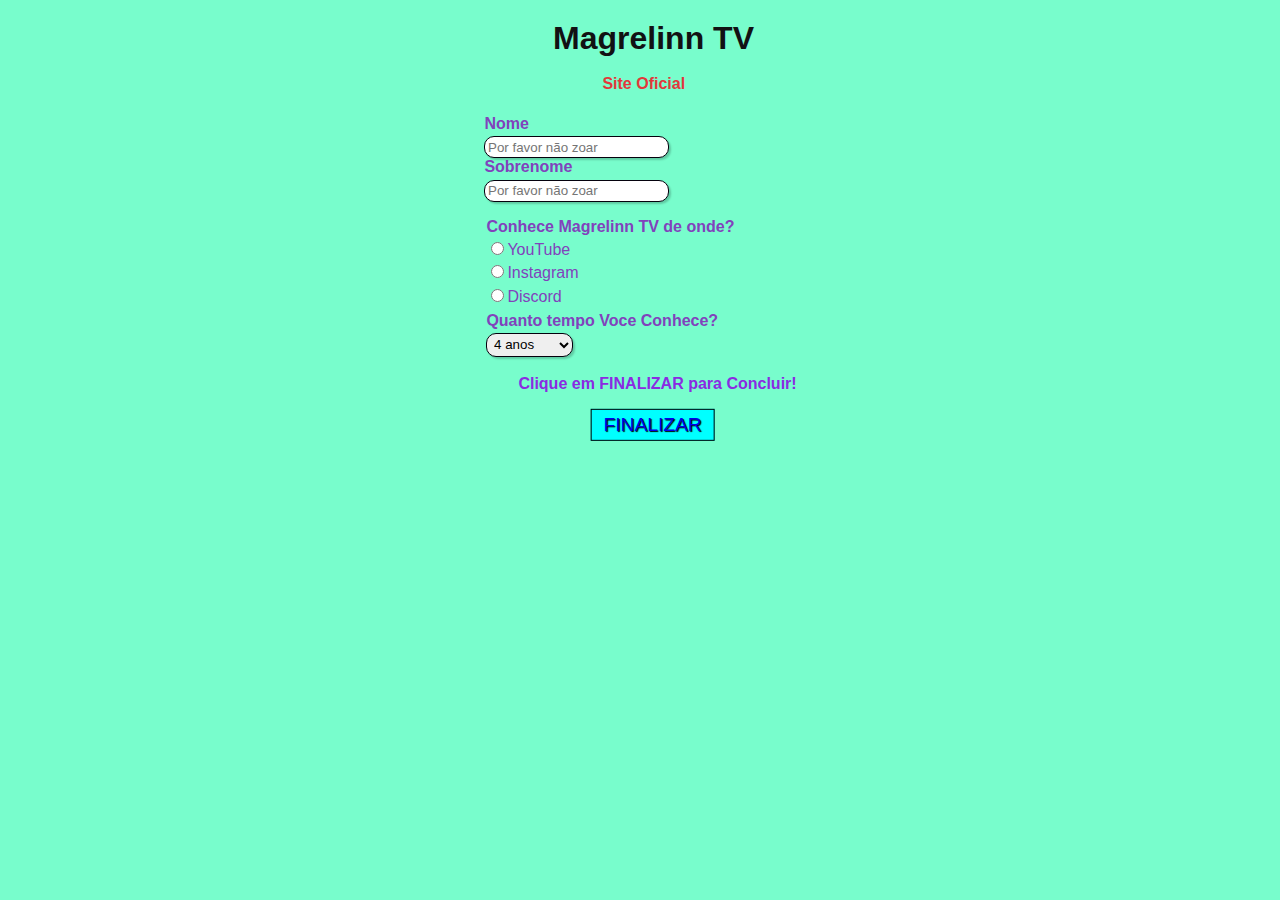
<file: index.html>
<!DOCTYPE html>
<html lang="en">
<head>
  <meta charset="UTF-8">
  <link rel="stylesheet" type="text/css" href="./form.css" midea="screen">
  <meta http-equiv="X-UA-Compatible" content="IE=edge">
  <meta name="viewport" content="width=device-width, initial-scale=1.0">
  <title>Magrelinn TV</title>
</head>
  <body>
      <div>
          <h1 id="titulo"><strong>Magrelinn TV</strong></h1>
          <p id="subtitulo"><strong>Site Oficial</strong></p>
      </div>

      <form>
         <fieldset class="grupo">
            <div class="campo">
              <label for="name"><strong>Nome</strong></label>
              <input type="text" name="nome"  placeholder="Por favor não zoar" required/>
            </div>

            <div class="campo"> 
              <label for="sobrenome"><strong>Sobrenome</strong></label>
              <input type="text" name="sobrenome"  placeholder="Por favor não zoar" required/>
            </div>
         </fieldset>

            <div class="campo">
              <label><strong>Conhece Magrelinn TV de onde?</strong></label>
              <label>
                <input type="radio" name="siteweb" value="YouTube" >YouTube
              </label>

              <label>
                <input type="radio" name="siteweb" value="Instagram" >Instagram
              </label>

              <label>
                <input type="radio" name="siteweb" value="Discord" >Discord
              </label>
            </div>

         <div class="campo">
            <label for="tempo"><strong>Quanto tempo Voce Conhece?</strong></label>
              <select id="tempo">
                <option select disabled value="">Selecione</option>
                <option>4 anos</option>
                <option>3 anos</option>
                <option>2 anos</option>
                <option>1 ano</option>
                <option>esse ano</option>
              </select>
         </div>
                   <br>

         <div class="final" ><strong>Clique em FINALIZAR para Concluir!</strong></div>
         
           <div>
             <a class="finalizar" href="./aviso.html" disabled>FINALIZAR</a>
           </div>
    </form>
  </body>
</html>
</file>
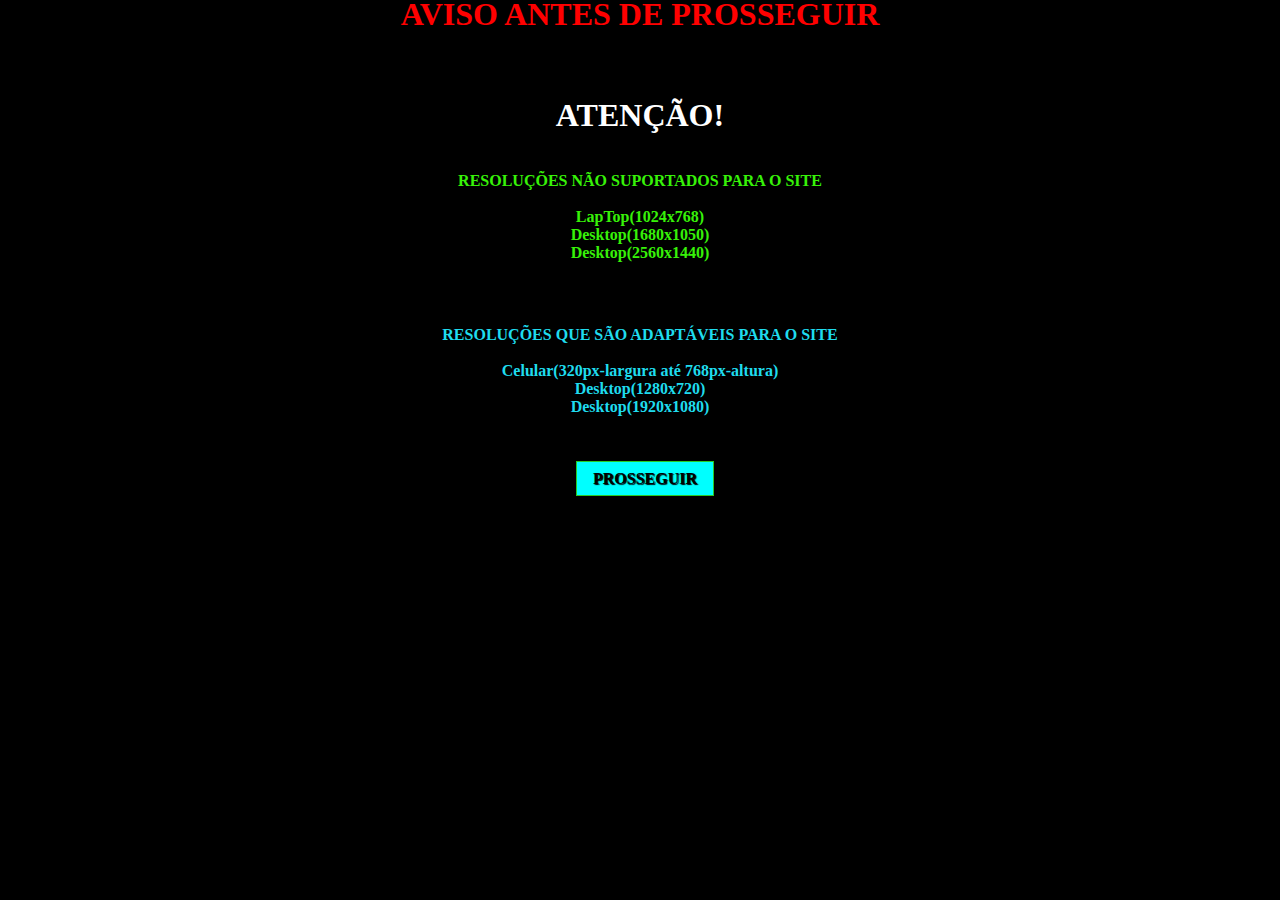
<file: aviso.html>
<!DOCTYPE html>
<html lang="en">
<head>
  <link rel="stylesheet" type="text/css" href="./aviso.css" midea="screen">
  <meta charset="UTF-8">
  <meta http-equiv="X-UA-Compatible" content="IE=edge">
  <meta name="viewport" content="width=device-width, initial-scale=1.0">
  <title>AVISOS</title>
</head>
<body>
  <h1 class="avisos"><strong>AVISO ANTES DE PROSSEGUIR</strong></h1>

  <div class="aviso"><h1><strong>ATENÇÃO!</h1></strong></div>

  <div class="recados">
      <label><strong>RESOLUÇÕES NÃO SUPORTADOS PARA O SITE</strong></label><br><br>
      <label><strong>LapTop(1024x768)</strong></label><br>
      <label><strong>Desktop(1680x1050)</strong></label><br>
      <label><strong>Desktop(2560x1440)</strong></label><br>
    </div>

  <div class="recados2">
      <label><strong>RESOLUÇÕES QUE SÃO ADAPTÁVEIS PARA O SITE</strong></label><br><br>
      <label><strong>Celular(320px-largura até 768px-altura)</strong></label><br>
      <label><strong>Desktop(1280x720)</strong></label><br>
      <label><strong>Desktop(1920x1080)</strong></label><br>
    </div>
        <br><br><br>
    <a class="prosseguir" href="./site.html"><strong>PROSSEGUIR</strong></a>
</body>
</html>
</file>
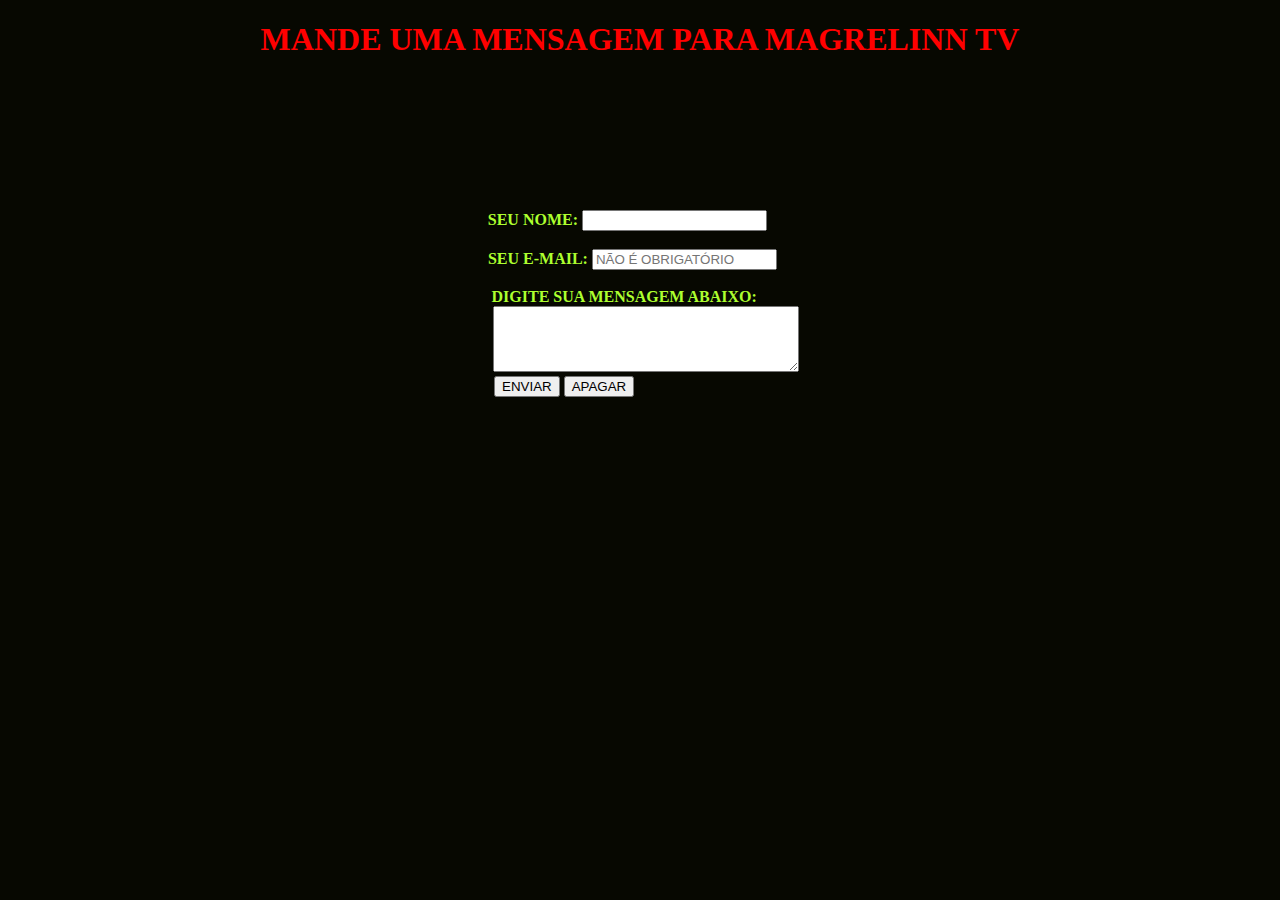
<file: cntt.html>
<!DOCTYPE html>
<html lang="en">
<head>
  <meta charset="UTF-8">
  <link rel="stylesheet" type="text/css" href="./cntt.css" midea="screen">
  <meta http-equiv="X-UA-Compatible" content="IE=edge">
  <meta name="viewport" content="width=device-width, initial-scale=1.0">
  <title>Contato</title>
</head>
<body>
   <div class="title"><h1><strong>MANDE UMA MENSAGEM PARA MAGRELINN TV</h1></strong></div>

   <form action="mailto:suport.pedrodev@gmail.com" method="POST" enctype="text/plain">
      <div><strong class="nome">SEU NOME:</strong>
             <input name="nome" type="text" required/><br><br>

              <strong class="email">SEU E-MAIL:</strong>
               <input name="gmail" type="text"  placeholder="NÃO É OBRIGATÓRIO"><br><br>
              
               <strong class="mensagem">DIGITE SUA MENSAGEM ABAIXO:</strong><br>
               <textarea class="area" name="mensagem" rows=4 required></textarea><br>
               <input class="men1" type="submit" value="ENVIAR"/>
               <input class="men2" type="reset" value="APAGAR"/>
         </div>
     </form>
</body>
</html>
</file>
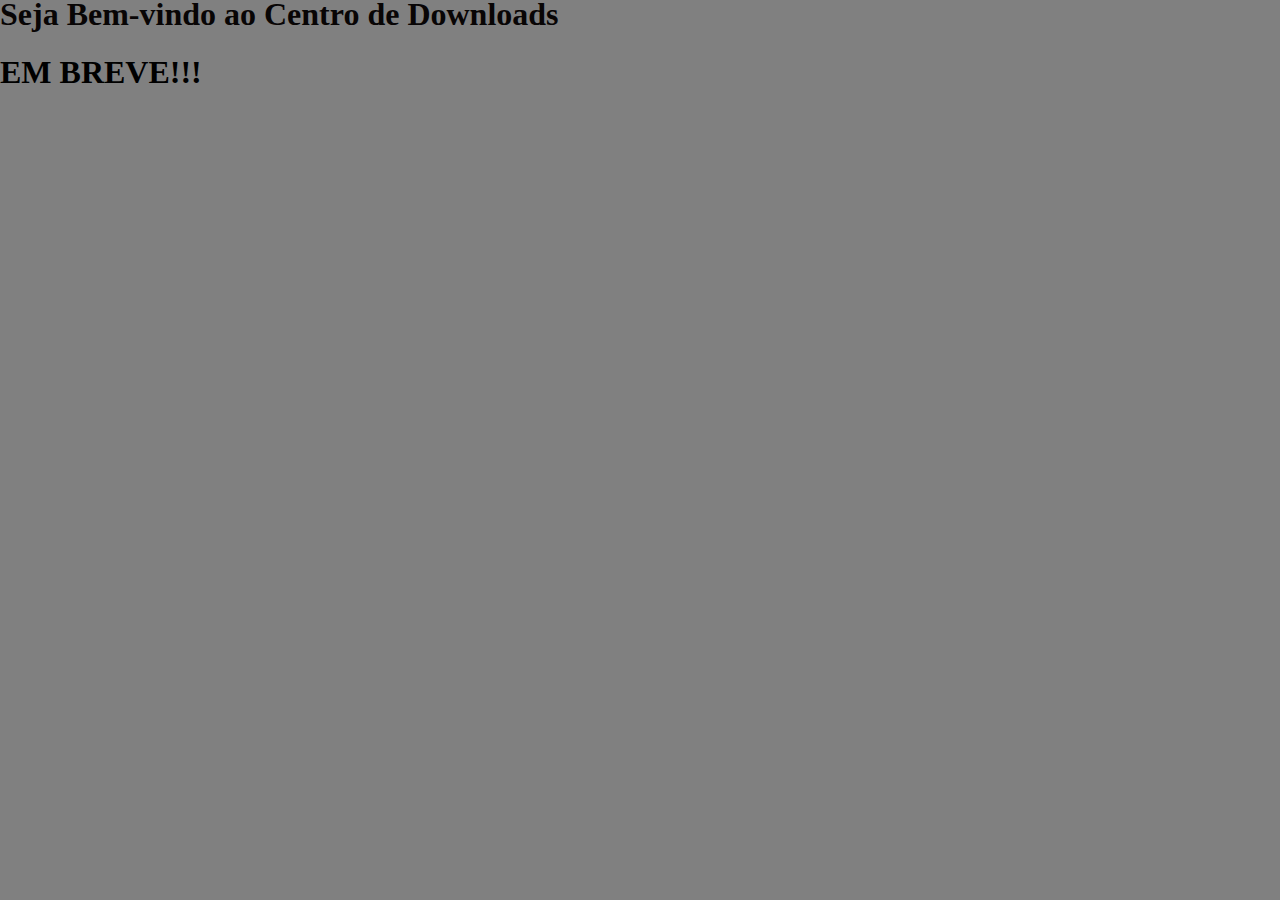
<file: dowload.html>
<!DOCTYPE html>
<html lang="en">
<head>
  <meta charset="UTF-8">
  <link rel="stylesheet" type="text/css" href="download.css" midea="screen">
  <meta http-equiv="X-UA-Compatible" content="IE=edge">
  <meta name="viewport" content="width=device-width, initial-scale=1.0">
  <title>Download</title>
</head>
<body>
  <div class="download"><h1><strong>Seja Bem-vindo ao Centro de Downloads</strong></h1></div>

  <div class="em-breve"><strong><h1>EM BREVE!!!</h1></strong></div>
</body>
</html>
</file>
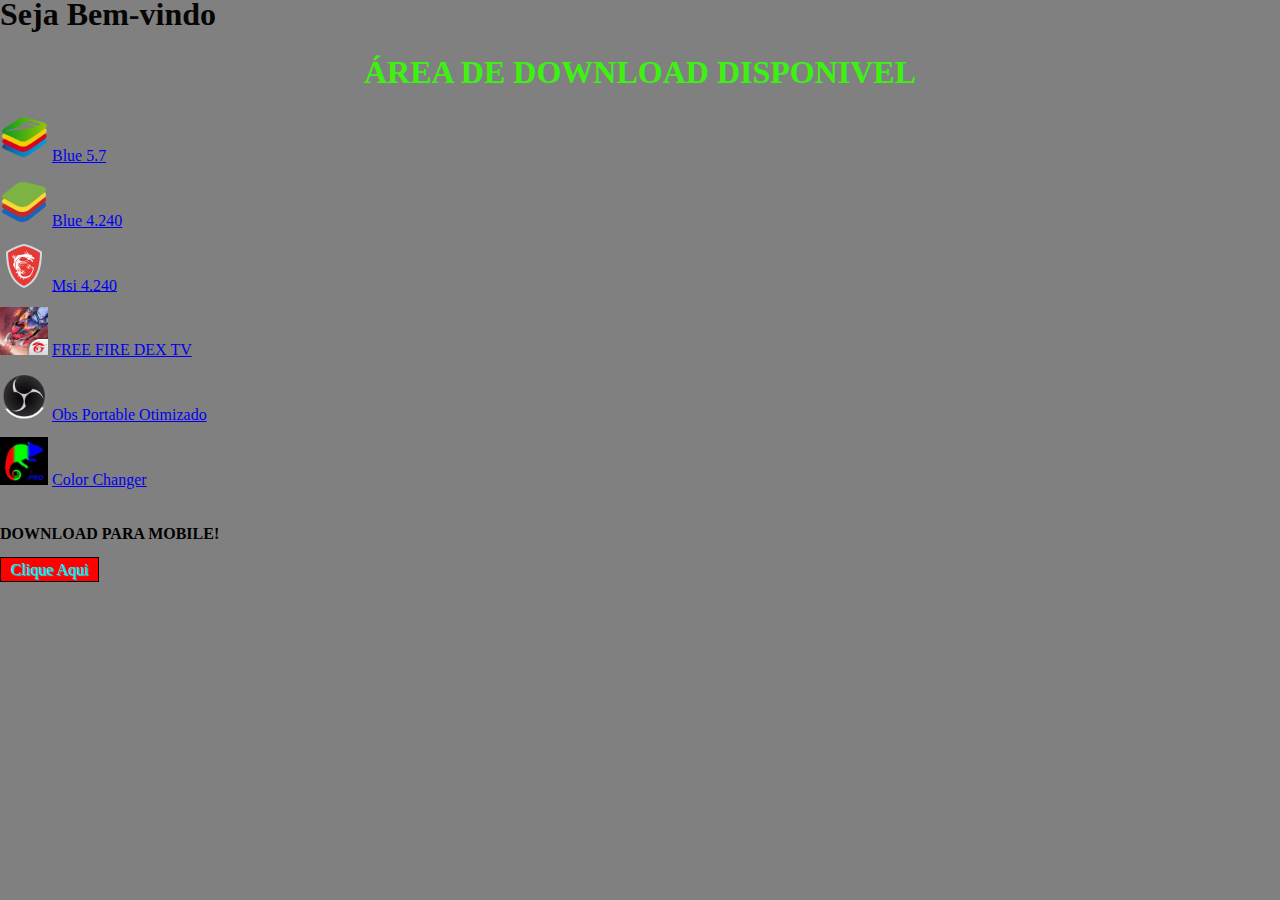
<file: download.html>
<!DOCTYPE html>
<html lang="en">
<head>
  <meta charset="UTF-8">
  <link rel="stylesheet" type="text/css" href="./download.css" midea="screen">
  <meta http-equiv="X-UA-Compatible" content="IE=edge">
  <meta name="viewport" content="width=device-width, initial-scale=1.0">
  <title>Download</title>
</head>
<body>
  <div class="download"><h1><strong>Seja Bem-vindo</strong></h1></div>

  <div class="aberto"><strong><h1> ÁREA DE DOWNLOAD DISPONIVEL</h1></strong></div>


  <img src="blue5.png" width="48px">
  <a href="https://www.mediafire.com/file/pmbc3wm6bz18aud/BlueStacksInstaller_5.7.121.1001_native_d1532c32ce6319e1a499955925c103f6_0.exe/file" target="_black">Blue 5.7</a>
  </img><br>

  <img class="blue" src="blue.png">
  <a href="https://www.mediafire.com/file/rkxiqbn3t95kp0a/bluestacks-app-player-4-240-0-1075.exe/file" target="_black1">Blue 4.240</a>
  </img><br>

  <img class="msi" src="msi.png">
  <a  href="https://www.mediafire.com/file/a28j0o1kvnreloy/MSI_APP_Player.rar/file" target="_black2">Msi 4.240</a>
  </img><br>

  <img class="ff" src="ff.jfif" width="48px">
  <a  href="https://www.mediafire.com/file/d9hzjvjvufq8wem/FreeFire_global_dex.apk/file" target="_black3">FREE FIRE DEX TV</a>
  </img><br>

  <img class="obs" src="obs.png" width="48px">
  <a  href="https://www.mediafire.com/file/lvacfw7is68tgml/OBS_LITE.rar/file" target="_black4">Obs Portable Otimizado</a>
  </img><br>

  <img class="color" src="color changer.jfif" width="48px">
  <a href="https://www.mediafire.com/file/valanzllloyi9yt/Color_Changer_Free_root_v1.20_apkpure.com.apk/file" target="_black5">Color Changer</a>
  </img><br><br><br>

  <strong>DOWNLOAD PARA MOBILE!</strong><br><br>
  <a class="mobile" href="./mobile.html">Clique Aqui</a>

</body>
</html>
</file>
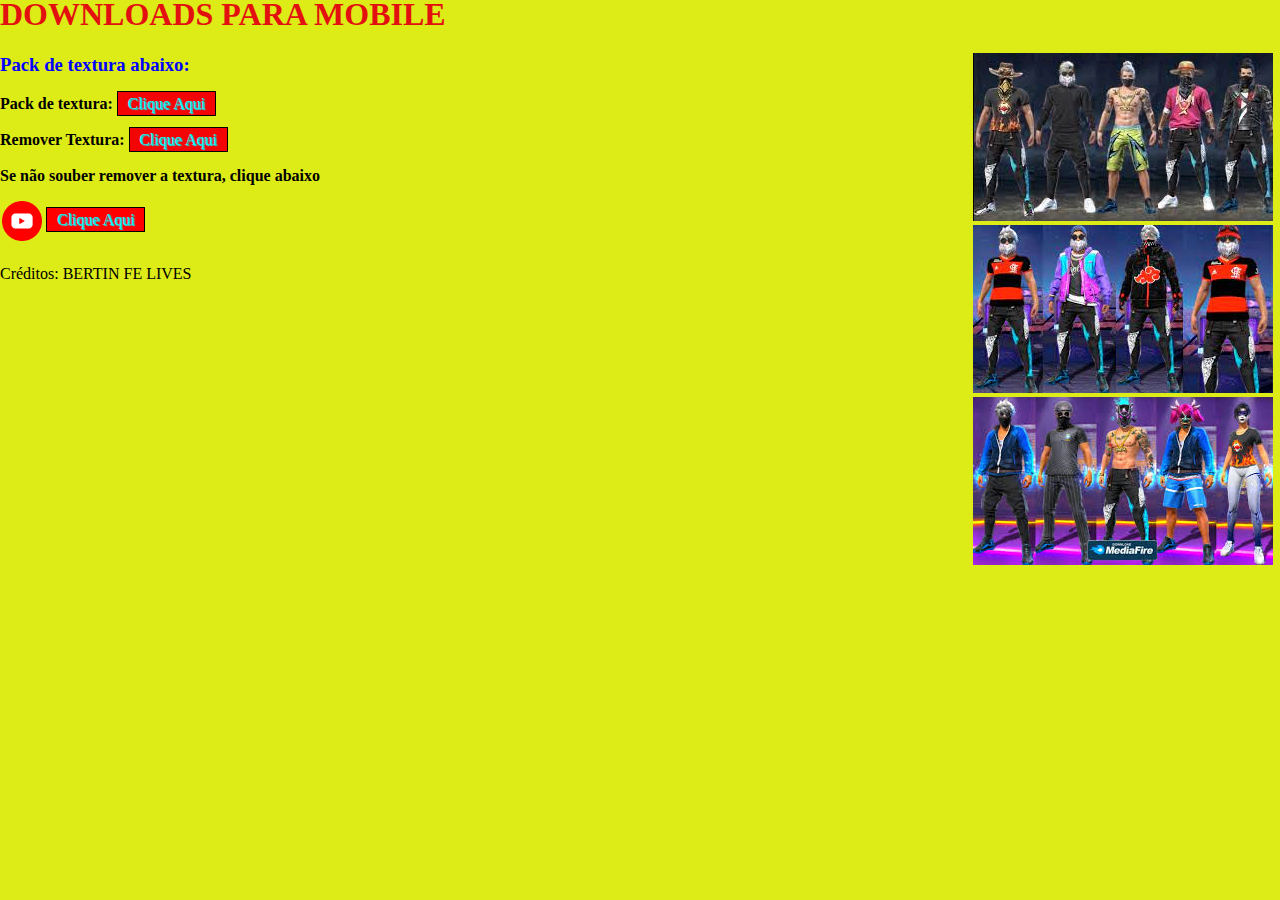
<file: mobile.html>
<!DOCTYPE html>
<html lang="en">
<head>
  <meta charset="UTF-8">
  <link rel="stylesheet" type="text/css" href="./mobile.css" midea="screen">
  <meta http-equiv="X-UA-Compatible" content="IE=edge">
  <meta name="viewport" content="width=device-width, initial-scale=1.0">
  <title>Downloads P/ Mobile</title>
</head>
<body>
   <h1 class="titulo"><strong>DOWNLOADS PARA MOBILE</strong></h1>

   <h3 class="pack">Pack de textura abaixo:</h3>

   
    
     <strong>Pack de textura:</strong>
     <a class="txt" href="https://www.mediafire.com/file/de7mfyemwlisrss/O_MELHOR_DA_ATUALIZACAO2%25F0%259F%25A5%25B6%25F0%259F%25A4%259F.zip/file" target="_black">Clique Aqui</a><br><br>
     <strong>Remover Textura:</strong>
     <a class="rmv-txt" href="https://www.mediafire.com/file/wdew0wykhba4rr8/REMOVER_TXT.zip/file" target="_black1">Clique Aqui</a><br><br>
     <strong>Se não souber remover a textura, clique abaixo</strong><br>
     

     <img class="img-youtube" src="youtube.png" width="40px"><a class="youtube" href="https://www.youtube.com/watch?v=K6Sf01N1jkE" target="_black2">Clique Aqui</a><br><br><br>

     Créditos: BERTIN FE LIVES
     <div class="image">
      <img src="textura1.png"><br>
      <img src="textura2.png"><br>
      <img src="textura3.png">
     </div>

     
     
</body>
</html>
</file>
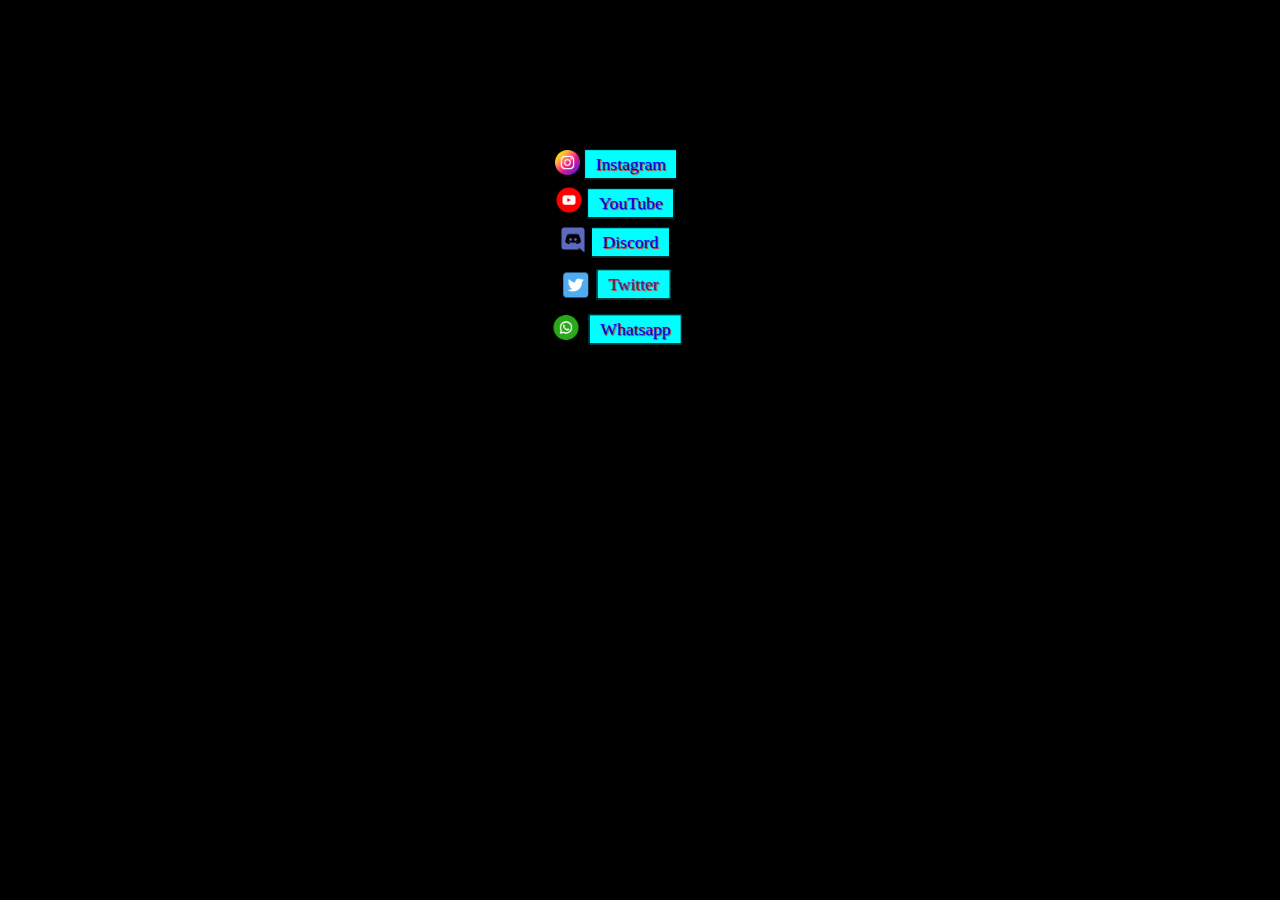
<file: rede.html>
<!DOCTYPE html>
<html lang="en">
<head>
  <meta charset="UTF-8">
  <meta http-equiv="X-UA-Compatible" content="IE=edge">
  <meta name="viewport" content="width=device-width, initial-scale=1.0">
  <link rel="stylesheet" type="text/css" href="./rede.css" midea="screen">
  <title>Redes-Sociais</title>
</head>
<body>
  
  <img class="insta" src="instagram.png" width="25px"> 
  <img class="you" src="youtube.png" width="25px">
  <img class="dis" src="discordia.png" width="25px">
  <img class="twit" src="twitter.png" width="25px">
  <img class="whats" src="whatsapp.png" width="25px"> 

  <div class="links">
    <a class="Instagram" href="https://www.instagram.com/magrelinnyt/" target="_black">Instagram</a>
    <a class="YouTube" href="https://www.youtube.com/channel/UC12v8smiz0jHovJFFiz3_GQ/videos" target="_black1">YouTube</a>
    <a class="Discord" href="https://discord.gg/agqHDNK3" target="_black2">Discord</a>
    <a class="whatsapp" href="https://chat.whatsapp.com/BeRvCEYVed2LcPyaZ6NH4m" target="_black3">Whatsapp</a>
    <a class="Twitter" href="" target="_black4">Twitter</a>
  </div>
</body>
</html>
</file>
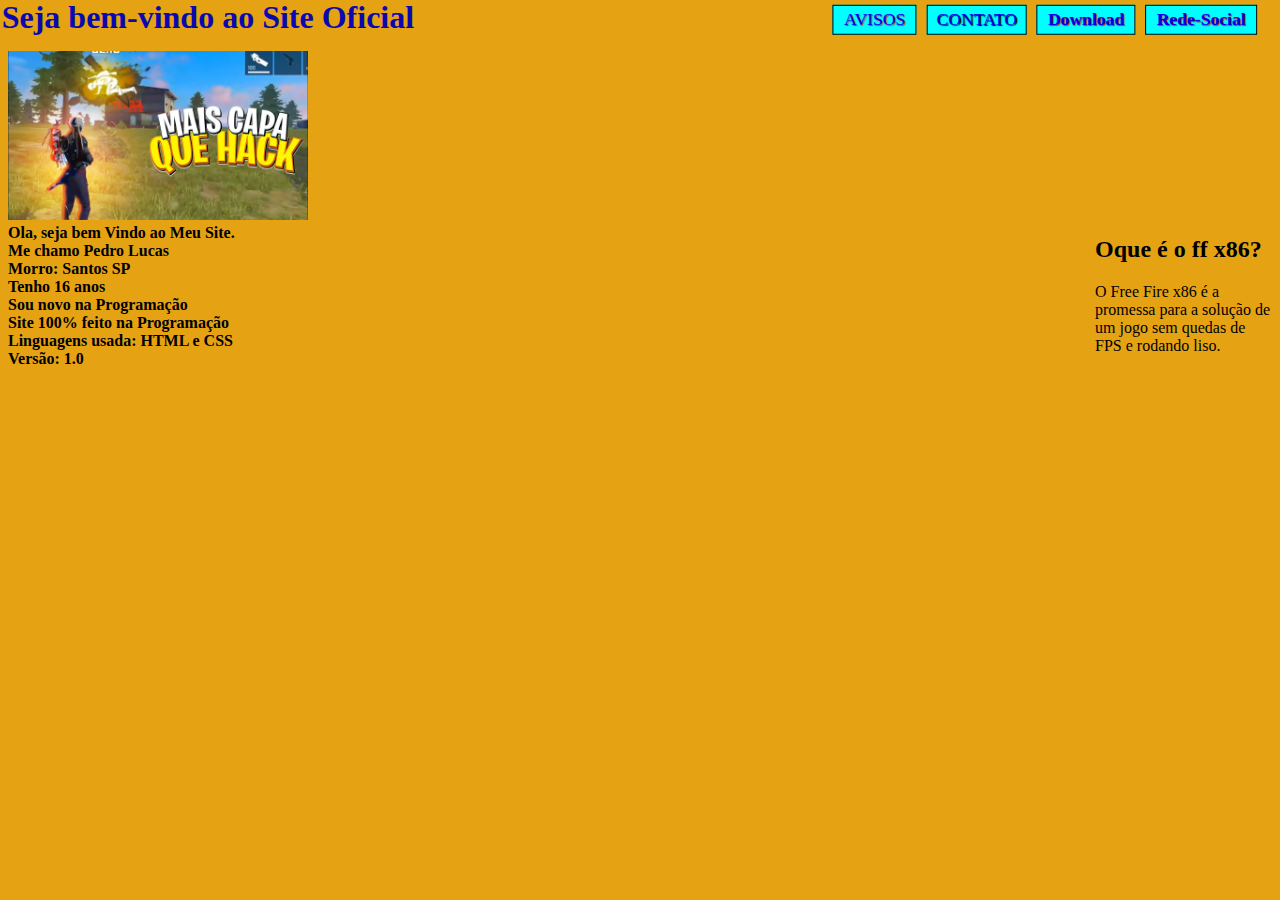
<file: site.html>
<!DOCTYPE html>
<html lang="en">
<head>
  <meta charset="UTF-8">
  <meta http-equiv="X-UA-Compatible" content="IE=edge">
  <meta name="viewport" content="width=device-width, initial-scale=1.0">
  <link rel="stylesheet" type="text/css" href="./site.css" midea="screen">
  <title>Pagina Oficial</title>
</head>
<body>
  <div class="nome"><strong><h1>Seja bem-vindo ao Site Oficial</h1></strong></div>

        <div class="img">
          <img src="BANNER.jpg" width=300px>
          </div>
      <a class="download" href="./download.html"><strong>Download</strong></a>
      <a class="redes-sociais" href="./rede.html"><strong>Rede-Social</strong></a>
      
      <a class="aviso" href="./aviso.html">AVISOS</a>
       
      <a class="cntt" href="./cntt.html">CONTATO</a>
      
      <div class="sobre-min">
        <strong>Ola, seja bem Vindo ao Meu Site.<br> Me chamo Pedro Lucas<br>Morro: Santos SP<br>Tenho 16 anos<br>Sou novo na Programação<br>Site 100% feito na Programação<br>Linguagens usada: HTML e CSS<br>
                Versão: 1.0
        </strong>
      </div>

      <div class="ffx86">
        <h2>Oque é o ff x86?</h2>
         <p>O Free Fire x86 é a promessa para a solução de um jogo sem quedas de FPS e rodando liso.</p>
       </div>

       
</body>
</html>
</file>
<file: form.css>
/*config para resolução de 1280x720*/ 

#titulo{
  font-family: sans-serif;
  color:rgb(18, 17, 19);
  margin-top:-2%;
  margin-left: 23%;
  max-width: 220px;
}

#subtitulo{
  font-family: sans-serif;
  color:rgb(227, 55, 58);
  margin-top:-1%;
  margin-left: 40%;
  max-width: 90px;
}

form{
  max-width: 400px;
}

fieldset{
  border:0;
}

body{
  background-color: rgba(10, 252, 163, 0.552);
  font-family: sans-serif;
  font-size: 1em;
  color:blueviolet;
  margin-left:38%;
  margin-top: 2%;
  justify-content: center;
}

input, select, testarea, button{
  border-radius: 10px;
}

.campo{
  margin-bottom: 0em;
}

.campo label{
  margin-bottom: 0.2em;
  color:rgb(129, 66, 188);
  display: block;
}


fieldset.grupo .campo{
  float:left;
  margin-top:0%;
  margin-right: 1.5em;
  margin-left: -1em;
}

fieldset{
  max-width: 380px;
}

div{
  max-width: 290px;
}


.campo{
  margin-top: 1.5%;
}

#check{
  margin-top: 1%;
  margin-left: -2%;
}

.campo input[type="text"], .campo select, .campo textarea{
  padding: 0.2em;
  border: 1px solid #04010d;
  box-shadow: 2px 2px 2px rgba(0,0,0,0.2);
  display: block;
}

.campo select opition{
  padding-right: 1em;
}

.campo input:focus, .campo textarea:focus{
  background: rgb(236, 240, 241); 
}


.button{
  font-size: 1.2em;
  background: purple;
  border: 0;
  margin-bottom: 1em;
  color: #ffffff;
  padding: 0.2em 0.6em;
  box-shadow: 2px 2px 2px rgba(0,0,0,0.2);
  text-shadow: 1px 1px 1px rgba(0,0,0,0.5);
  position: absolute;
  top: 90%;
  left: 50%;
  margin-right: -50%;
  transform: translate(-50%, -50%);
}

#check{
  display: inline-block;
}

.final{
  margin-left: 8%;
  max-width: 290px;
}

.finalizar{
  font-size: 1.2em;
  background-color: aqua;
  margin-bottom: 1em;
  padding: 0.2em 0.6em;
  text-shadow: 1px 1px 1px black;
  position: absolute;
  transform: translate(85%, 50%);
  text-decoration: none;
  border: 1px solid #000
}


@media only screen and (min-width: 320px) and (max-width: 768px){
  #titulo{
    margin-left:-30%;
  }
  #subtitulo{
    margin-top:-7%;
    margin-left:-0%;
  }
  fieldset.grupo .campo{
    margin-top: 0%;
    margin-left: -30%;
  }
  fieldset input{
    margin-top:-0%;
  }
  .campo{
    margin-left:-23%;
  }
  
  .grupo #check{
    margin-left:-35%;
  }
  .final{
    margin-left:-58%;
  }
  .finalizar{
   margin-left:-35%; 
  }
}
</file>
<file: aviso.css>
body{
  margin:0;
  margin-top: -2%;
  background-color: black;
}

.avisos{
  text-align: center;
  color: red;
}

.aviso{
  color:white;
  text-align:center;
  margin-top:5%;
}

.recados{
  color:rgb(55, 242, 8);
  text-align:center;
  margin-top: 3%;
}

.recados2{
  color:rgb(31, 220, 238);
  text-align:center;
  margin-top:5%;
}

a{
  background-color:aqua;
  color:rgb(1, 1, 1);
  margin-left:45%;
  padding: 0.5em 1em;
  text-decoration:none;
  text-shadow: 1px 1px 1px rgb(1, 1, 1);
  border: 1px solid rgb(40, 201, 37)
}

a:hover{
  color:rgb(246, 246, 246);
}

@media screen and (min-width:320px) and (max-width:768px){

.recados2{
  margin-top: 15%;
}

a{
  margin-left:30%;
}
}

@media screen and (min-width:1920px) {
  
body{
  margin-top:1%;
} 

a{
  margin-left:46.5%;
}
}
</file>
<file: cntt.css>
body{
  background-color:rgb(7, 8, 1);
}

.title{
  color:red;
  text-align:center;
}

form{
  color:white;
  margin-top:12%;
  text-align:center;
}

.nome{
  color:greenyellow;
  margin-left:-2%;
}

.email{
  color:greenyellow;
  margin-left:-1.2%;
}

.mensagem{
  color:greenyellow;
  margin-left:-2.5%;
}

.area{
  width:300px;
  margin-left:1%;
}

.men1{
  margin-left:-12%;
}

.men1:hover{
  background-color:rgb(9, 9, 8);
  color:rgb(13, 187, 236);
}

.men2:hover{
  background-color: black;
  color:rgb(13, 187, 236);
}

@media screen and (min-width:320px) and (max-width:768px) {

form{
  margin-top:30%;
}

.nome{
  margin-left:-15%;
}

.email{
  margin-left:-12%;
}

.mensagem{
  margin-left:-17%;
}

.area{
  width:315px;
  margin-left:-4%;
}

.men1{
  margin-left:-6%;
  width:165px;
}

.men2{
  width:153px;
}
}

@media screen and (min-width:1920px){
  form{
    color:white;
    margin-top:12%;
    text-align:center;
  }
  
  .nome{
    color:greenyellow;
    margin-left:-0.5%;
  }
  
  .email{
    color:greenyellow;
    margin-left:-0.1%;
  }
  
  .mensagem{
    color:greenyellow;
    margin-left:-0.9%;
  }
  
  .area{
    width:300px;
    margin-left:1%;
  }
  
  .men1{
    margin-left:-7.5%;
  }
}
</file>
<file: download.css>
/* PARA RESOLUÇÃO 1280x720*/

body{
  background-color: gray;
  margin:0;
}

.download{
  margin-top: -2%;
  color: rgb(8, 5, 5);
}

.aberto{
  text-align:center;
  color: rgb(61, 242, 16);
}

.blue{
  margin-top:1%;
}

.msi{
  margin-top:1%;
}

.ff{
  margin-top:1%;
}

.obs{
  margin-top:1%;
}

.color{
  margin-top:1%;
}

.mobile{
  color:aqua;
  background-color: red;
  padding: 0.2em 0.6em;
  text-shadow: 1px 1px 1px aqua;
  text-decoration: none;
  border: 1px solid #000;
  margin-top:20%;
}

@media screen and (min-width:320px) and (max-width:768px){

body{
  margin-top:-8%;
}

.download{
  color: aqua;
}

.aberto{
  margin-top: 9%;
  color: greenyellow;
}

}

@media screen and (min-width:1920px){

  body{
    margin:0;
  }

.download{
  margin-top:-1.2%;
}

.aberto{
  color:rgba(10, 10, 201, 0.497);
  text-align:center;
}

.mobile{
  margin-top:20%;
}
}
</file>
<file: mobile.css>
body{
  margin:0;
  margin-top:-2%;
  background-color:rgb(221, 235, 23);
}

.titulo{
  color: rgb(227, 16, 16) ;
}

.pack{
  color: blue;
}

.txt{
  color: aqua;
  background-color: rgb(243, 5, 5);
  padding: 0.2em 0.6em;
  text-shadow: 1px 1px 1px aqua;
  text-decoration: none;
  border: 1px solid #000;
}

.rmv-txt{
  color: aqua;
  background-color: rgb(243, 5, 5);
  padding: 0.2em 0.6em;
  text-shadow:1px 1px 1px rgb(5, 248, 248);
  text-decoration: none;
  border: 1px solid #000;
}

.youtube{
  color: aqua;
  background-color: red;
  padding:0.2em 0.6em;
  text-shadow: 1px 1px 1px aqua;
  text-decoration: none;
  border:1px solid #000;
  margin-left:0.5%;
}

.img-youtube{
  transform: translate(5%,40%);
}

.image{
  margin-top:-18%;
  margin-left:76%;
}

@media screen and (min-width:320px) and (max-width:768px){

  body{
    background-color: rgb(144, 19, 197);
  }

.titulo{
  color: greenyellow;
}

.image{
  margin-left:0.2%;
  margin-top:10%;
}
}

@media screen and (min-width:1920px){
 body{
   margin-top:-1.5%;
   background-color: rgb(32, 216, 44);
 } 

 .image{
   margin-top:25%;
   margin-left:1%;
   display:flex;
 }
}
</file>
<file: rede.css>
body{
  background-color: black;
  margin:0;
}

.Instagram{
  font-size: 1.1em;
  background-color: aqua;
  margin-bottom: 1em;
  padding: 0.2em 0.6em;
  text-shadow: 1px 1px 1px rgb(231, 20, 20);
  position: absolute;
  transform: translate(625%, 400%);
  text-decoration: none;
  border: 1px solid #000;
}

.YouTube{
  font-size: 1.1em;
  background-color: aqua;
  margin-bottom: 1em;
  padding: 0.2em 0.6em;
  text-shadow: 1px 1px 1px rgb(231, 20, 20);
  position: absolute;
  transform: translate(673.5%,530%);
  text-decoration: none;
  border: 1px solid #000;
}

.Discord{
  font-size: 1.1em;
  background-color: aqua;
  margin-bottom: 1em;
  padding: 0.2em 0.6em;
  text-shadow: 1px 1px 1px rgb(231, 20, 20);
  position: absolute;
  transform: translate(750%, 660%);
  text-decoration: none;
  border: 1px solid #000;
}

.Twitter{
  font-size: 1.1em;
  background-color: aqua;
  margin-bottom: 1em;
  padding: 0.2em 0.6em;
  text-shadow: 1px 1px 1px rgb(231, 20, 20);
  position: absolute;
  transform: translate(810%, 800%);
  text-decoration: none;
  border: 1px solid #000;
}

.whatsapp{
  font-size: 1.1em;
  background-color: aqua;
  margin-bottom: 1em;
  padding: 0.2em 0.6em;
  text-shadow: 1px 1px 1px rgb(231, 20, 20);
  position: absolute;
  transform: translate(630%,950%);
  text-decoration: none;
  border: 1px solid #000;
}

.novidades{
  color:white;
  transform: translate(100%,100%);
}

.insta{
  transform: translate(2220%,600%);
}

.you{
  transform: translate(2110%,750%);
}

.dis{
  transform: translate(2010%,910%);
}

.twit{
  transform: translate(1905%,1090%);
}

.whats{
  transform: translate(1750%,1260%);
}
@media screen and (min-width:320px) and (max-width:768px) {

.Instagram{
  transform: translate(123%,450%);
}

.YouTube{
  transform: translate(135%,600%);
}

.Discord{
  transform: translate(155%,745%);
}

.Twitter {
  transform: translate(170%,900%);
}

.whatsapp{
  transform: translate(123%,1040%);
}

.insta{
  transform: translate(340%,660%);
}

.you{
  transform: translate(235%,840%);
}

.dis{
  transform: translate(136%,1020%);
}

.twit{
  transform: translate(32%,1200%);
}

.whats{
  transform: translate(-115%,1370%);
}
}

@media screen and (min-width:1920px){

  .Instagram{
    transform: translate(960%,950%);
  }
  
  .YouTube{
    transform: translate(1030%,1100%);
  }
  
  .Discord{
    transform: translate(1143%,1250%);
  }
  
  .Twitter {
    transform: translate(1225%,1400%);
  }  
}
</file>
<file: site.css>
body{
 background-color:rgb(229, 163, 20);
 
}


.nome{
  color:rgb(10, 8, 174);
  margin:-0.5%;
  margin-top:-1.8%;
  max-width:430px;
}

.download{
  font-size: 1.1em;
  background-color: aqua;
  margin-bottom: 1em;
  padding: 0.2em 0.6em;
  text-shadow: 1px 1px 1px rgb(224, 18, 18);
  position: absolute;
  transform: translate(1035%, -730%);
  text-decoration: none;
  border: 1px solid #000;
}

.redes-sociais{
  font-size: 1.1em;
  background-color: aqua;
  margin-bottom: 1em;
  padding: 0.2em 0.6em;
  text-shadow: 1px 1px 1px rgb(231, 20, 20);
  position: absolute;
  transform: translate(1015%, -730%);
  text-decoration: none;
  border: 1px solid #000;
}

.aviso{
  margin-left:-2.5%;
  margin-top:0%;
}

a{
  font-size: 1.1em;
  background-color: aqua;
  margin-bottom: 1em;
  padding: 0.2em 0.6em;
  text-shadow: 1px 1px 1px rgb(231, 20, 20);
  position: absolute;
  transform: translate(1015%, -730%);
  text-decoration: none;
  border: 1px solid #000;
}

a:hover{
  background-color:rgb(118, 28, 18);
}

.cntt{
  font-size:1.1em;
  background-color:aqua;
  padding:0.2em 0.5em;
  text-shadow: 1px 1px 1px black;
  text-decoration:none;
  position: absolute;
  margin-left:-7.5%;
  margin-top:0%;
  border: 1px solid #000;
}

.sobre-min{
  margin-top:0%;
}

.ffx86{
  margin-top:-12%;
  margin-left:86%;
}
@media screen and (min-width:320px) and (max-width:768px){

body{
  background-color: greenyellow;
  
}

.nome{
 margin-top:-9%;
}

.download{
  transform: translate(-5%, 2820%);
}
.redes-sociais{
  transform: translate(90%, 2820%);
}
.aviso{
  transform: translate(4%,2680%);
}

.cntt{
  transform: translate(115%,2680%);
}

.ffx86{
  margin-top:40%;
  margin-left:2%;
}
}

@media screen and (min-width:1920px){

body{
  background-color: gray;
}

.nome{
  margin-top:-1.4%;
}

.download{
  margin-top:0.5%;
  margin-left:40.3%;
}

.redes-sociais{
  margin-top:0.5%;
  margin-left:28.5%;
}

.aviso{
  margin-top:0.5%;
  margin-left:38.3%;
}

.cntt{
  margin-top:0.5%;
  margin-left:24.5%;
}

.ffx86{
  margin-left:-0.3%;
  margin-top:10%;
}
}
</file>
